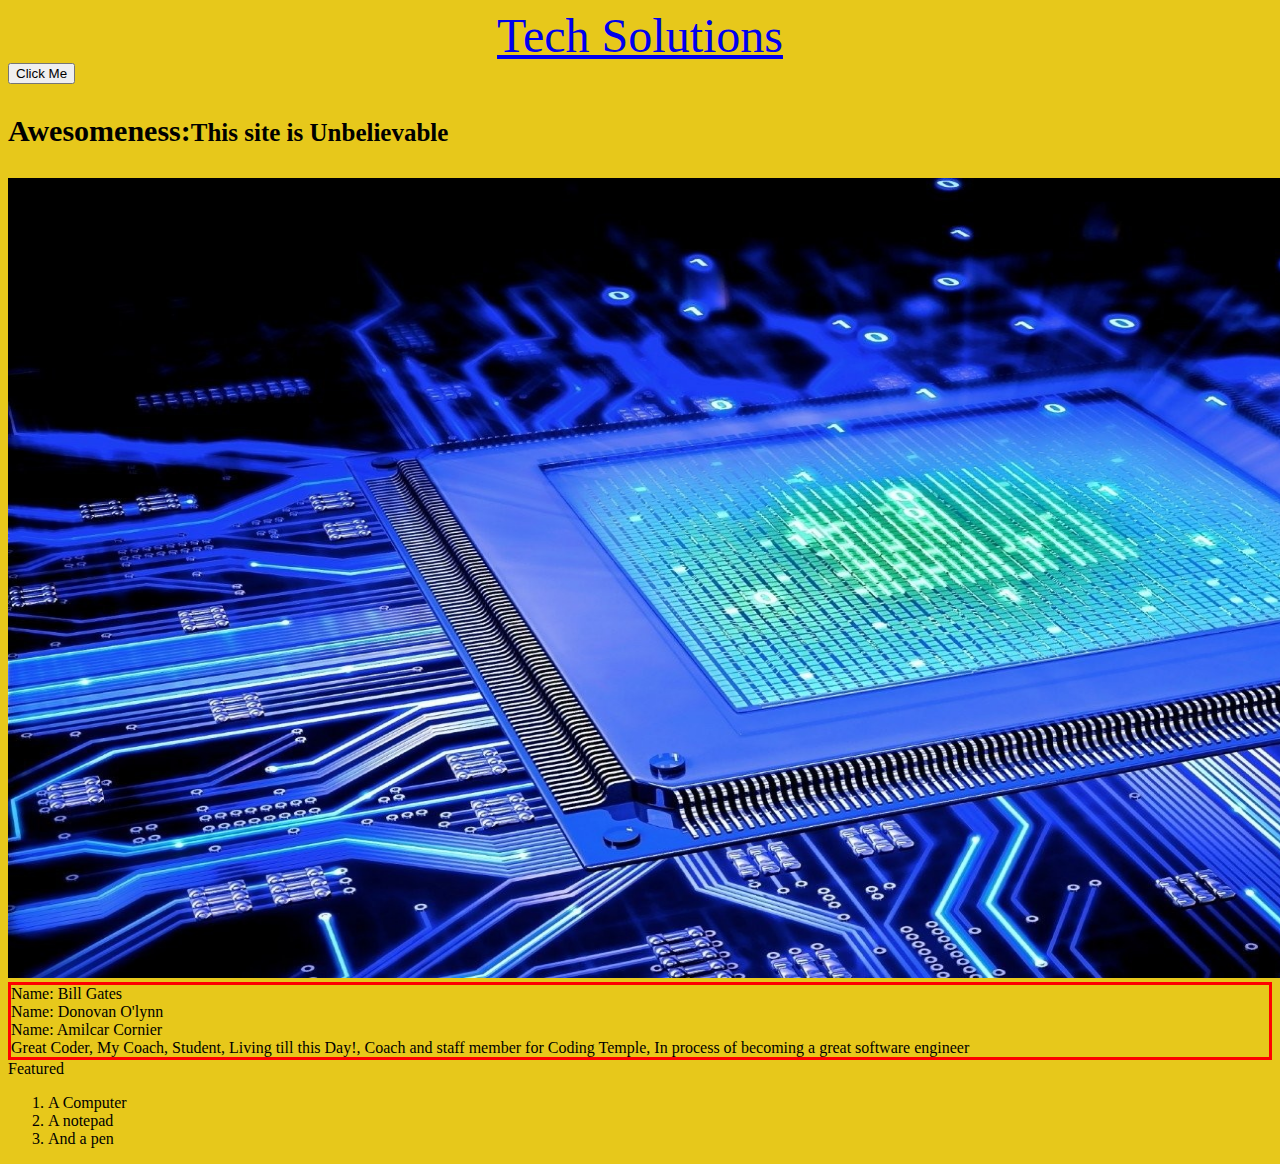
<file: index.html>
<!DOCTYPE html>
<html lang="en">
<head>
    <meta charset="UTF-8">
    <meta name="viewport" content="width=device-width, initial-scale=1.0">
    <title>Document</title>
    <link rel="stylesheet" href="style.css">
    <a href="https://cdn.jsdelivr.net/npm/bootstrap@5.3.3/dist/js/bootstrap.bundle.min.js
    ">
    <a href="https://cdn.jsdelivr.net/npm/bootstrap@5.3.3/dist/css/bootstrap.min.">
    
</head>
<body>
    <nav class="navbar navbar-expand-lg navbar-dark bg-dark">

    <Header class="heading">Tech Solutions</Header>

    </nav>
    <div class="card">
        <div class="row align-items-start">
          <div class="col">
        
          </div>
          <div class="col">
            
          </div>
          <div class="col">
             <a href="contact.html"><button type="button" class="click">Click Me</button></a>
            <h3>Awesomeness:<small class="text-body-secondary">This site is Unbelievable</small></h3>
          </div>
        </div>
      </div>
      <div class="clearfix">
        <img src="R.jpeg" style="height:800px; width:1900px" id="pic" class="mcol-d-6 float-md-end mb-3 ms-md-3" alt="...">
      </div>

<div class="tables"><!-- On tables -->
<table class="table-primary">Name: Bill Gates</table>
<table class="table-secondary">Name: Donovan O'lynn</table>
<table class="table-success">Name: Amilcar Cornier</table>

<!-- On rows -->
<tr class="table-primary">Great Coder,</tr>
<tr class="table-secondary">My Coach,</tr>
<tr class="table-success">Student,</tr>
<!-- On cells (`td` or `th`) -->
<tr>
  <td class="table-primary">Living till this Day!,</td>
  <td class="table-secondary">Coach and staff member for Coding Temple,</td>
  <td class="table-success">In process of becoming a great software engineer</td>
</tr>
   
      </div>
      <div class="card" style="width: 18rem;">
        <div class="card-header">
          Featured
        </div>
        <ol class="list-group list-group-flush">
          <li class="list-group-item">A Computer</li>
          <li class="list-group-item">A notepad</li>
          <li class="list-group-item">And a pen</li>
        <ol>
      </div>  
</body>
</html>
</file>
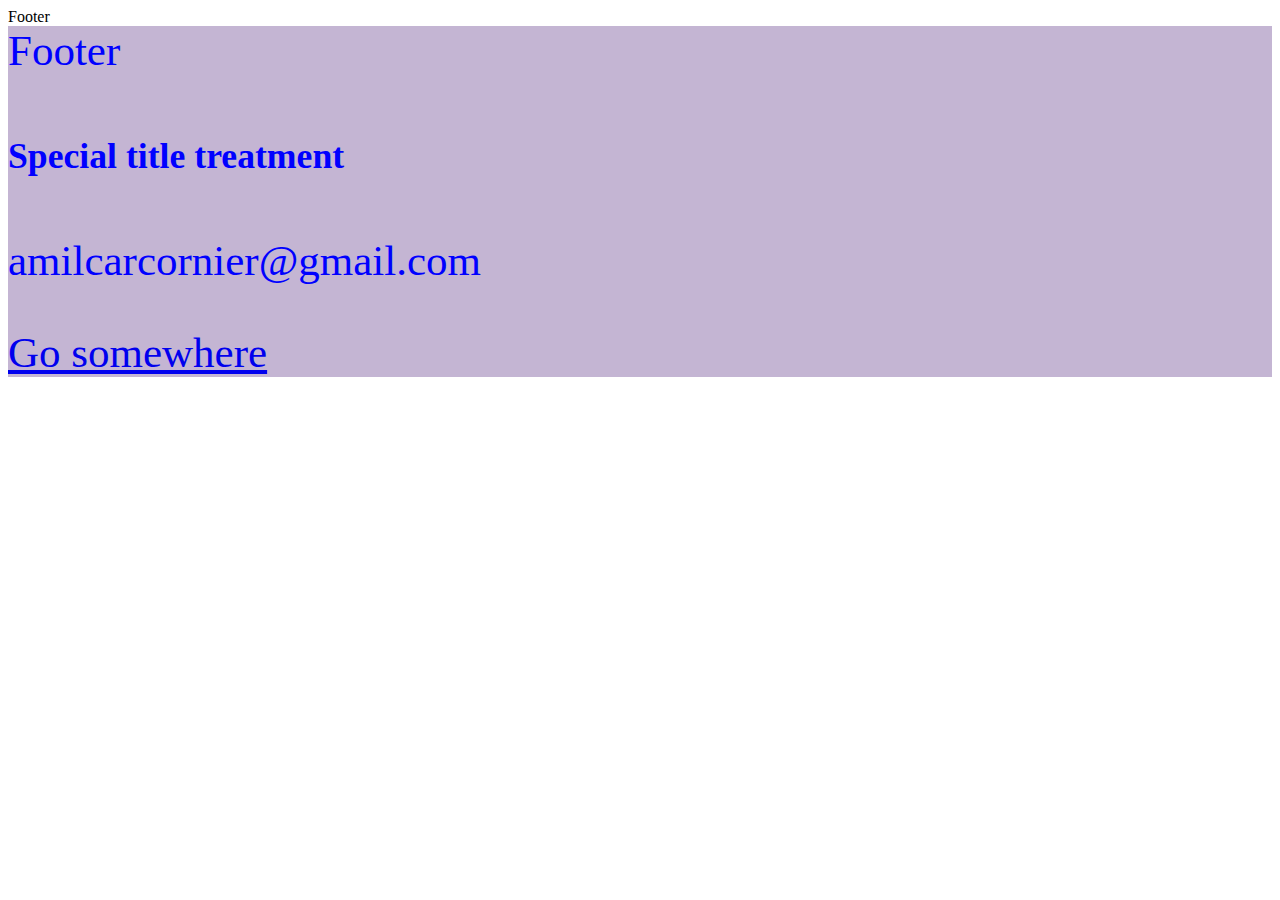
<file: about.html>
<!DOCTYPE html>
<html lang="en">
<head>
    <meta charset="UTF-8">
    <meta name="viewport" content="width=device-width, initial-scale=1.0">
    <title>Document</title>
</head>
<body>
    <aside>Footer</aside>
    <div style="background-color: rgb(196, 181, 211);color:blue;font-size: 43px;" class="card text-center">
        <div class="card-header">
          Footer
        </div>
        <div class="card-body">
          <h5 class="card-title">Special title treatment</h5>
          <p class="card-text">amilcarcornier@gmail.com</p>
          <a href="index.html" class="btn btn-primary">Go somewhere</a>
        </div>
        <div class="card-footer text-body-secondary">
        </div>
      </div>
</body>
</html>
</file>
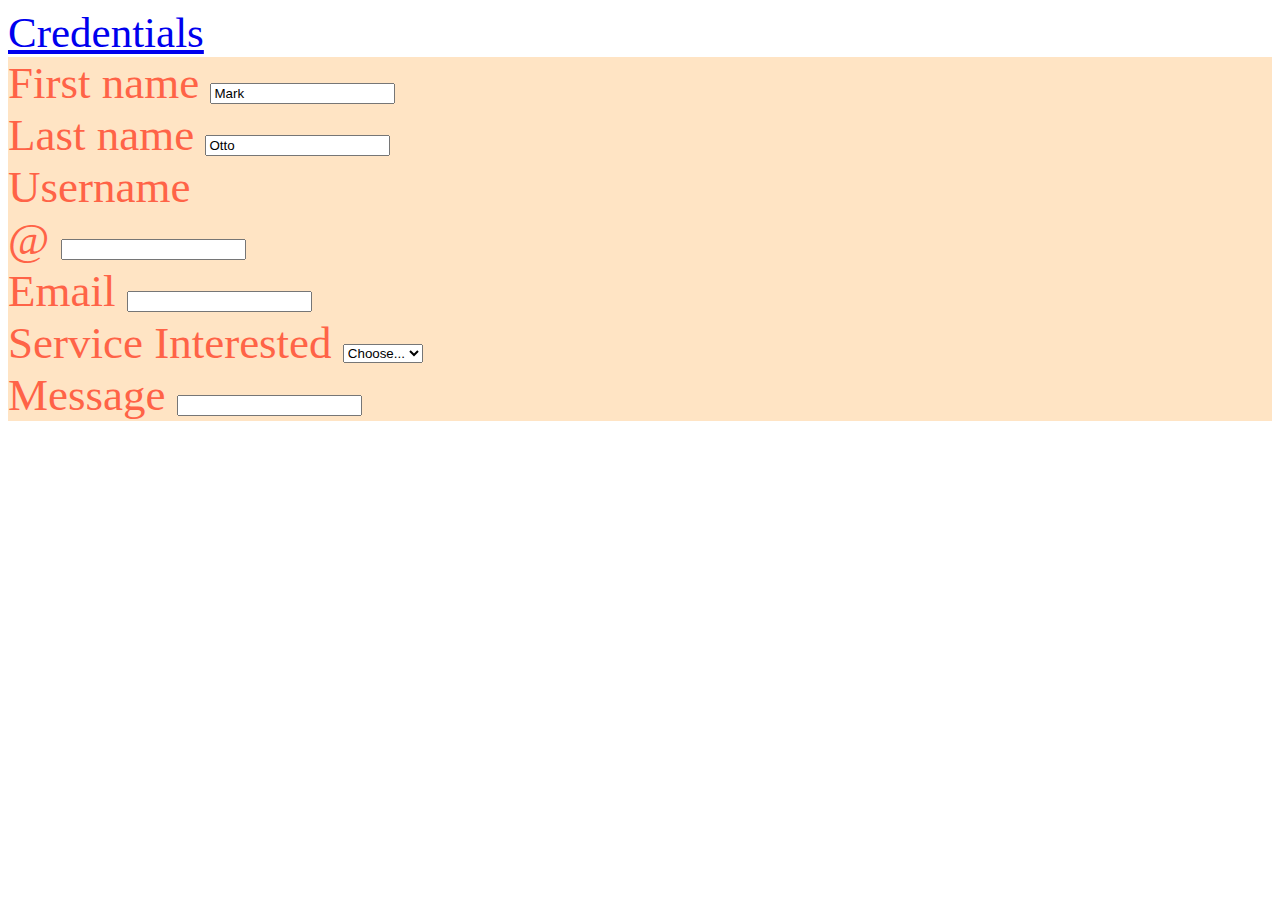
<file: contact.html>
<!DOCTYPE html>
<html lang="en">
<head>
    <meta charset="UTF-8">
    <meta name="viewport" content="width=device-width, initial-scale=1.0">
    <title>Document</title>
    <link rel="stylesheet" href="style2.css">
</head>
<body>
    <a class="data" style="font-size: 43px;" href="about.html">Credentials</a>
    <form class="row g-3 needs-validation" style="font-size: 45px;background-color: bisque;color:tomato" novalidate>
        <div class="col-md-4">
          <label for="validationCustom01" class="form-label">First name</label>
          <input type="text" class="form-control" id="validationCustom01" value="Mark" required>
          <div class="valid-feedback">
          </div>
        </div>
        <div class="col-md-4">
          <label for="validationCustom02" class="form-label">Last name</label>
          <input type="text" class="form-control" id="validationCustom02" value="Otto" required>
          <div class="valid-feedback">
          </div>
        </div>
        <div class="col-md-4">
          <label for="validationCustomUsername" class="form-label">Username</label>
          <div class="input-group has-validation">
            <span class="input-group-text" id="inputGroupPrepend">@</span>
            <input type="text" class="form-control" id="validationCustomUsername" aria-describedby="inputGroupPrepend" required>
            <div class="invalid-feedback">
            </div>
          </div>
        </div>
        <div class="col-md-6">
          <label for="validationCustom03" class="form-label">Email</label>
          <input type="text" class="form-control" id="validationCustom03" required>
          <div class="invalid-feedback">
          </div>
        </div>
        <div class="col-md-3">
          <label for="validationCustom04" class="form-label">Service Interested</label>
          <select class="form-select" id="validationCustom04" required>
            <option selected disabled value="">Choose...</option>
            <option>...</option>
          </select>
          <div class="invalid-feedback">
          </div>
        </div>
        <div class="col-md-3">
          <label for="validationCustom05" class="form-label">Message</label>
          <input type="text" class="form-control" id="validationCustom05" required>
          <div class="invalid-feedback">
          </div>
        </div>
    </form>
</body>
</html>
</file>
<file: style.css>
.heading {
    font-size: 48px;
    list-style-type: none;
    text-align: center;
}

img {
    /* background-image: url("image.png"); */
    /* background-size:auto; */
    height: 1000px;
    width:  1000px;
}

h3 {
    font-size: 30px;
}

.tables {
    border: 3px solid red;
}

body {
    background-color: rgb(231, 200, 27);
}

.click:hover {
    color:tomato;

}

.card {
    list-style-type: none;
}
</file>
<file: style2.css>
.data  {
    text-align: center;
}
</file>
